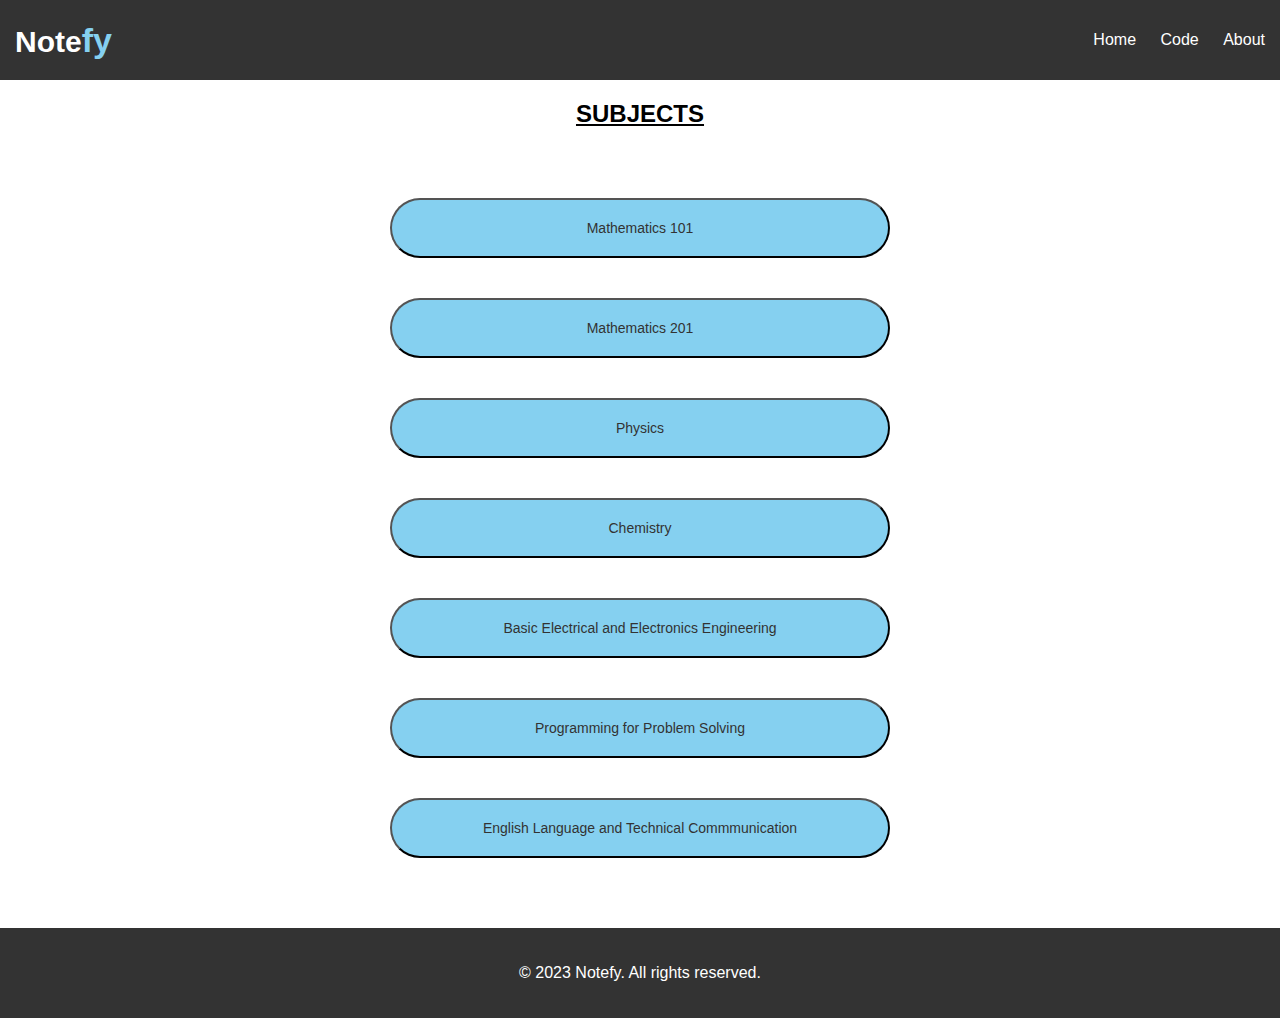
<file: acad.html>
<!DOCTYPE html>
<html lang="en">
<head>
    <meta charset="UTF-8">
    <meta name="viewport" content="width=device-width, initial-scale=1.0">
    <title>Notefy</title>
    <link rel="stylesheet" href="assets/css/acad.css">
    
</head>
<body>
    <nav>
        <div class="navbar">
            <div class="logo">Note<span class="fy">fy</span></div>
            <ul class="nav-links">
                <li><a href="index.html">Home</a></li>
                <li><a href="#code">Code</a></li>
                <li><a href="#about">About</a></li>
            </ul>
        </div>
    </nav>

    <main>
        <h2><center><u>SUBJECTS</u></center></h2>
        <div class="button-container">
            <button class="links" href="#">Mathematics 101</button>
            <button class="links" href="#">Mathematics 201</button>
            <button class="links" href="#">Physics</button>
            <button class="links" href="#">Chemistry</button>
            <button class="links" href="#">Basic Electrical and Electronics Engineering</button>
            <button class="links" href="#">Programming for Problem Solving</button>
            <button class="links" href="#">English Language and Technical Commmunication</button>
            
        </div>
    </main>

    <footer>
        <p>&copy; 2023 Notefy. All rights reserved.</p>
    </footer>
</file>
<file: assets/css/acad.css>
.fy{
    font-size: 34px;
    color:rgb(133, 208, 240);
}

.logo {
    font-size: 30px;
    font-weight: bold;
}

body {
    font-family: Arial, sans-serif;
    margin: 0;
    padding: 0;
}

.navbar {
    background-color: #333;
    color: white;
    padding: 15px;
    display: flex;
    justify-content: space-between;
    align-items: center;
}

.nav-links a:hover {
    color:rgb(133, 208, 240);
    transition: 0.5s;
}

.navbar h1 {
    margin: 0;
}

.navbar ul {
    list-style: none;
    padding: 0;
}

.navbar ul li {
    display: inline;
    margin-left: 20px;
}

.navbar ul li a {
    color: white;
    text-decoration: none;
}

.button-container {
    display: flex;
    flex-direction: column;
    align-items: center;
    margin: 50px 0;

}

button {
    padding: 10px 20px;
    margin: 10px;
    cursor: pointer;
   

}


.links {
    margin-top: 15px;
    display: block;
    margin: 20px auto;
    text-decoration: none;
    color: #333;
    background: rgb(133, 208, 240);
    padding: 20px 30px;
    border-radius: 15px;
    width: 80%;
    max-width: 500px;
    transition: 0.3s;
    border-radius: 60px;
    font-size: 14px;

}

.links:hover {
    background: black;
    color: rgb(133, 208, 240);
    box-shadow: 0px 0px 15px 15px rgb(111, 172, 198);
    width: 90%;
    max-width: 500px;
    transition: 0.3s;
    font-size: 18px;
}


footer {
    text-align: center;
    padding: 20px;
    background-color: #333;
    color: white;
}
</file>
